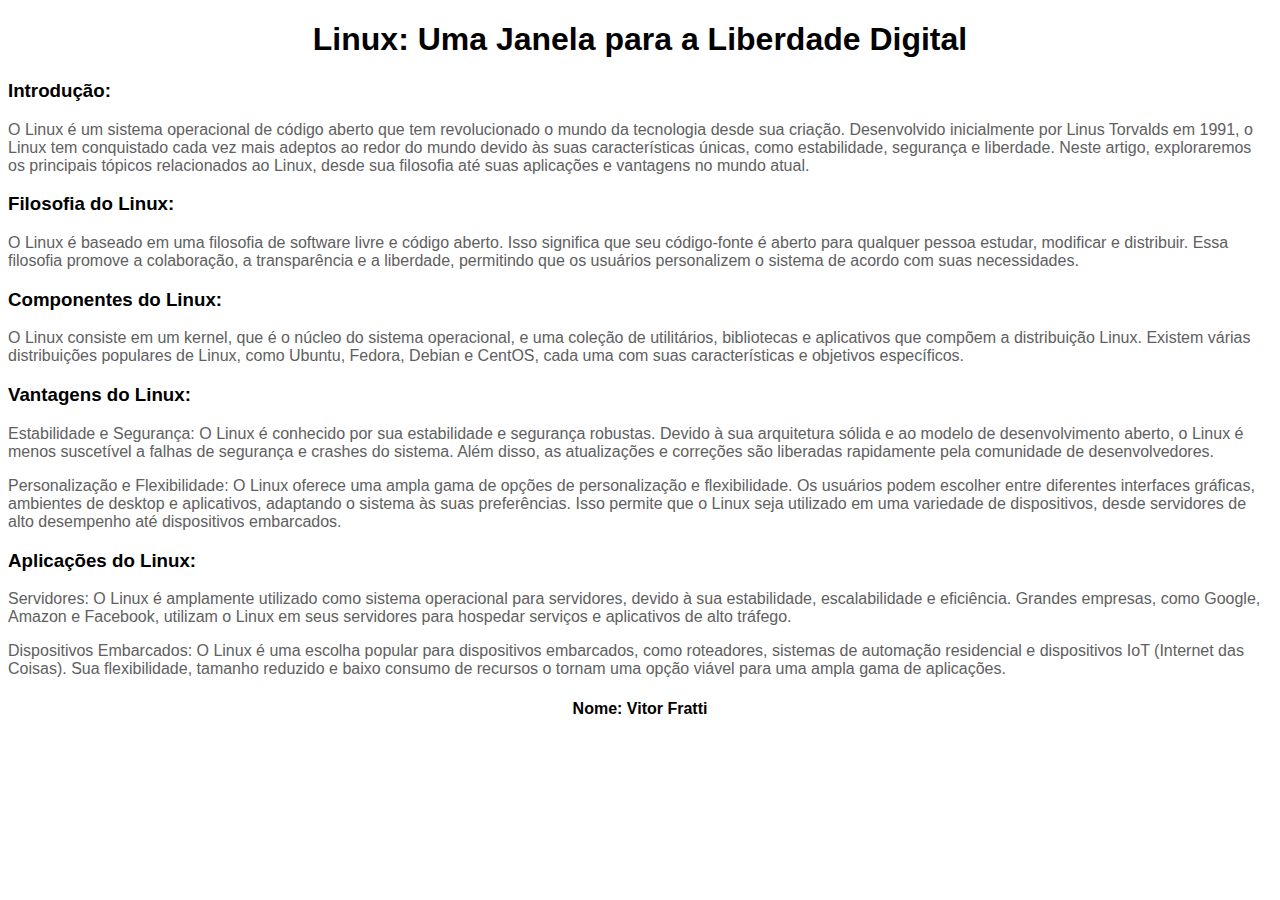
<file: index.html>
<!DOCTYPE html>
<html lang="en">
<head>
    <meta charset="UTF-8">
    <meta http-equiv="X-UA-Compatible" content="IE=edge">
    <meta name="viewport" content="width=device-width, initial-scale=1.0">
    <title>Linux</title>
    <style>
        * {
            font-family: Arial, Helvetica, sans-serif;
        }

        p {
            color: #606060;
        }

        .center {
            text-align: center;
        }
    </style>
</head>
<body>
    <h1 class="center">Linux: Uma Janela para a Liberdade Digital</h1>
    <h3>Introdução:</h3>
    <p>O Linux é um sistema operacional de código aberto que tem revolucionado o mundo da tecnologia desde sua criação. Desenvolvido inicialmente por Linus Torvalds em 1991, o Linux tem conquistado cada vez mais adeptos ao redor do mundo devido às suas características únicas, como estabilidade, segurança e liberdade. Neste artigo, exploraremos os principais tópicos relacionados ao Linux, desde sua filosofia até suas aplicações e vantagens no mundo atual.</p>
    <h3>Filosofia do Linux:</h3>
    <p>O Linux é baseado em uma filosofia de software livre e código aberto. Isso significa que seu código-fonte é aberto para qualquer pessoa estudar, modificar e distribuir. Essa filosofia promove a colaboração, a transparência e a liberdade, permitindo que os usuários personalizem o sistema de acordo com suas necessidades.</p>
    <h3>Componentes do Linux:</h3>
    <p>O Linux consiste em um kernel, que é o núcleo do sistema operacional, e uma coleção de utilitários, bibliotecas e aplicativos que compõem a distribuição Linux. Existem várias distribuições populares de Linux, como Ubuntu, Fedora, Debian e CentOS, cada uma com suas características e objetivos específicos.</p>
    <h3>Vantagens do Linux:</h3>
    <p>Estabilidade e Segurança: O Linux é conhecido por sua estabilidade e segurança robustas. Devido à sua arquitetura sólida e ao modelo de desenvolvimento aberto, o Linux é menos suscetível a falhas de segurança e crashes do sistema. Além disso, as atualizações e correções são liberadas rapidamente pela comunidade de desenvolvedores.</p>
    <p>Personalização e Flexibilidade: O Linux oferece uma ampla gama de opções de personalização e flexibilidade. Os usuários podem escolher entre diferentes interfaces gráficas, ambientes de desktop e aplicativos, adaptando o sistema às suas preferências. Isso permite que o Linux seja utilizado em uma variedade de dispositivos, desde servidores de alto desempenho até dispositivos embarcados.</p>
    <h3>Aplicações do Linux:</h3>
    <p>Servidores: O Linux é amplamente utilizado como sistema operacional para servidores, devido à sua estabilidade, escalabilidade e eficiência. Grandes empresas, como Google, Amazon e Facebook, utilizam o Linux em seus servidores para hospedar serviços e aplicativos de alto tráfego.</p>
    <p>Dispositivos Embarcados: O Linux é uma escolha popular para dispositivos embarcados, como roteadores, sistemas de automação residencial e dispositivos IoT (Internet das Coisas). Sua flexibilidade, tamanho reduzido e baixo consumo de recursos o tornam uma opção viável para uma ampla gama de aplicações.</p>

    <h4 class="center">Nome: Vitor Fratti</h3>
</body>
</html>
</file>
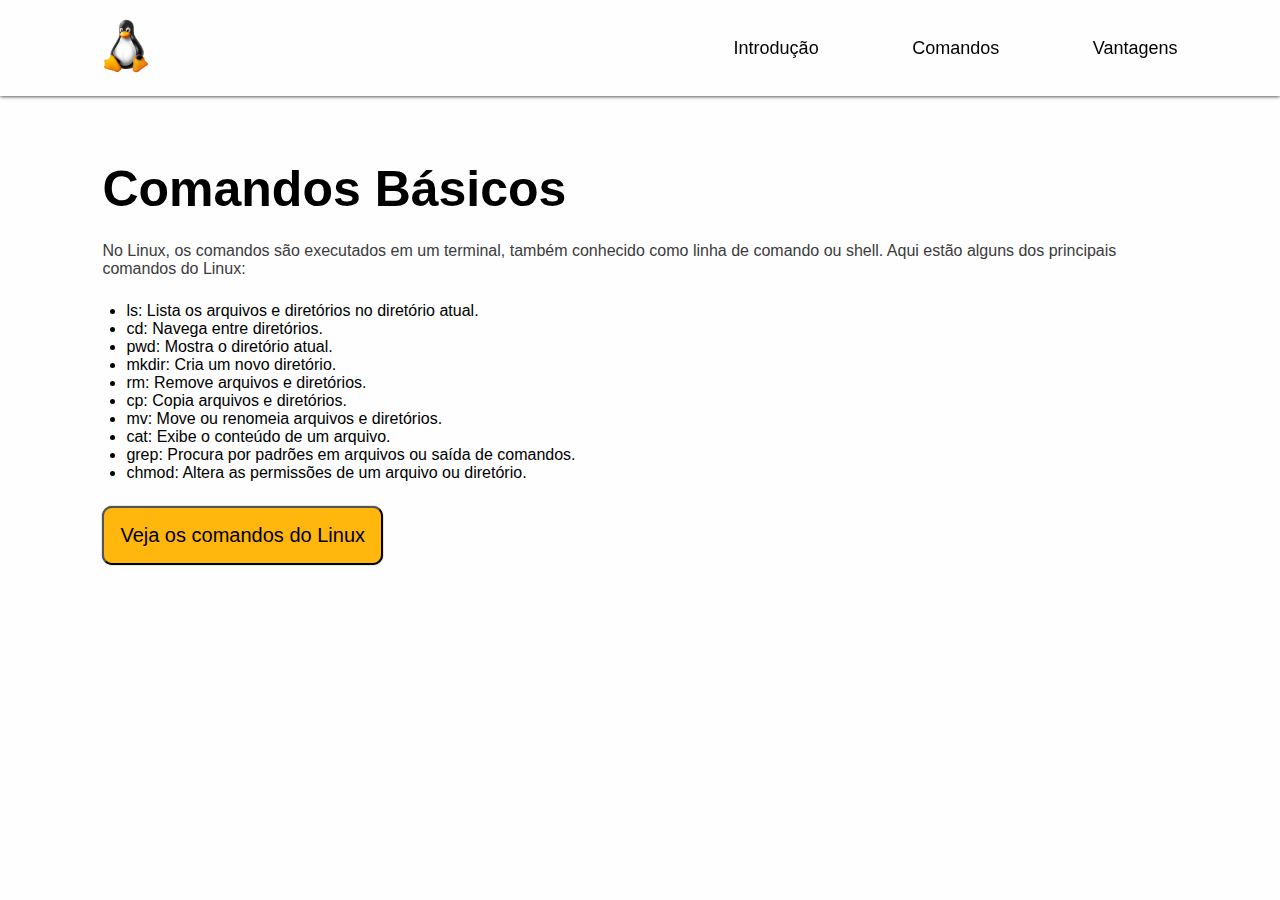
<file: comandos.html>
<!DOCTYPE html>
<html lang="en">
<head>
    <meta charset="UTF-8">
    <meta http-equiv="X-UA-Compatible" content="IE=edge">
    <meta name="viewport" content="width=device-width, initial-scale=1.0">
    <link rel="stylesheet" href="style.css">
    <link rel="shortcut icon" href="Tux_Enhanced.svg.png" type="image/x-icon">
    <title>Linux - Comandos</title>
</head>
<body>
    <header>
        <div class="logo">
            <a href="index.html"><img src="Tux_Enhanced.svg.png" alt="linux">
        </div>
        <div class="links">
            <a href="introducao.html">Introdução</a>
            <a href="comandos.html">Comandos</a>
            <a href="vantagens.html">Vantagens</a>
        </div>
    </header>
    <main>
        <section class="comandos">
            <h1>Comandos Básicos</h1>
            <p>No Linux, os comandos são executados em um terminal, também conhecido como linha de comando ou shell. Aqui estão alguns dos principais comandos do Linux:</p>
            <ul>
                <li>ls: Lista os arquivos e diretórios no diretório atual.</li>
                <li>cd: Navega entre diretórios.</li>
                <li>pwd: Mostra o diretório atual.</li>
                <li>mkdir: Cria um novo diretório.</li>
                <li>rm: Remove arquivos e diretórios.</li>
                <li>cp: Copia arquivos e diretórios.</li>
                <li>mv: Move ou renomeia arquivos e diretórios.</li>
                <li>cat: Exibe o conteúdo de um arquivo.</li>
                <li>grep: Procura por padrões em arquivos ou saída de comandos.</li>
                <li>chmod: Altera as permissões de um arquivo ou diretório.</li>
            </ul>
            <button>Veja os comandos do Linux</button>
        </section>
    </main>
</body>
</html>
</file>
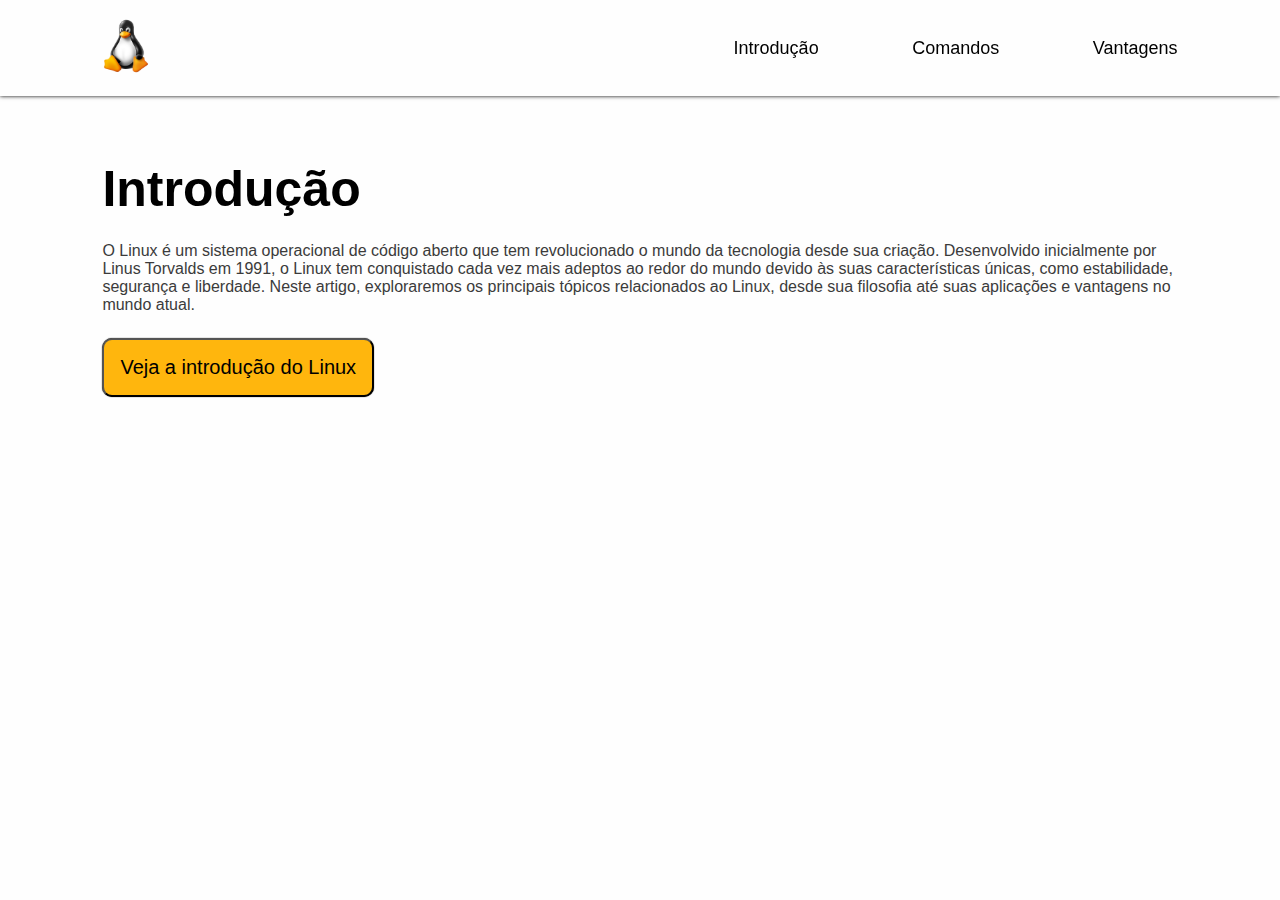
<file: introducao.html>
<!DOCTYPE html>
<html lang="en">
<head>
    <meta charset="UTF-8">
    <meta http-equiv="X-UA-Compatible" content="IE=edge">
    <meta name="viewport" content="width=device-width, initial-scale=1.0">
    <link rel="stylesheet" href="style.css">
    <link rel="shortcut icon" href="Tux_Enhanced.svg.png" type="image/x-icon">
    <title>Linux - Introdução</title>
</head>
<body>
    <header>
        <div class="logo">
            <a href="index.html"><img src="Tux_Enhanced.svg.png" alt="linux">
        </div>
        <div class="links">
            <a href="introducao.html">Introdução</a>
            <a href="comandos.html">Comandos</a>
            <a href="vantagens.html">Vantagens</a>
        </div>
    </header>
    <main>
        <section class="introducao">
            <h1>Introdução</h1>
            <p>O Linux é um sistema operacional de código aberto que tem revolucionado o mundo da tecnologia desde sua criação. Desenvolvido inicialmente por Linus Torvalds em 1991, o Linux tem conquistado cada vez mais adeptos ao redor do mundo devido às suas características únicas, como estabilidade, segurança e liberdade. Neste artigo, exploraremos os principais tópicos relacionados ao Linux, desde sua filosofia até suas aplicações e vantagens no mundo atual.</p>
            <button>Veja a introdução do Linux</button>
        </section>
    </main>
</body>
</html>
</file>
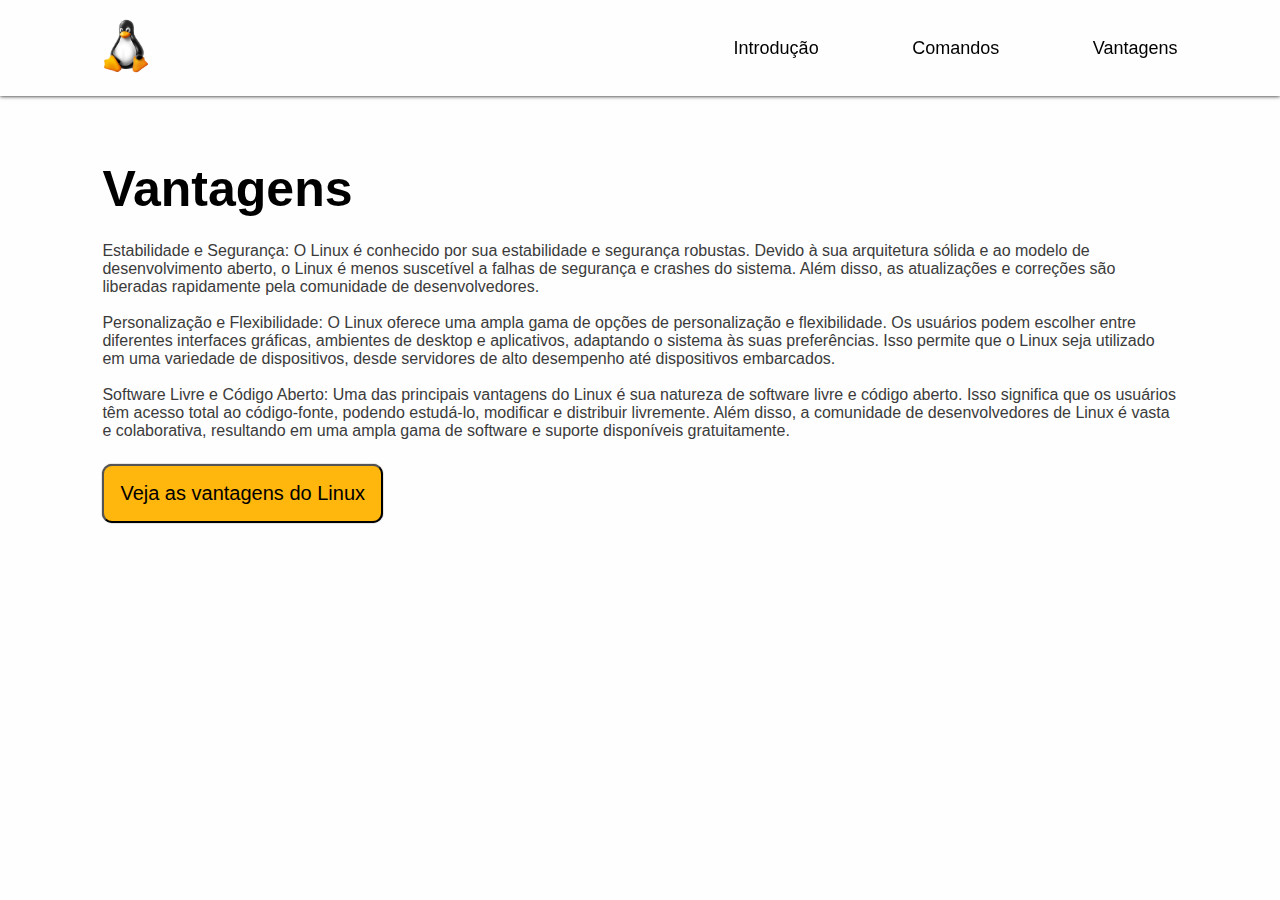
<file: vantagens.html>
<!DOCTYPE html>
<html lang="en">
<head>
    <meta charset="UTF-8">
    <meta http-equiv="X-UA-Compatible" content="IE=edge">
    <meta name="viewport" content="width=device-width, initial-scale=1.0">
    <link rel="shortcut icon" href="Tux_Enhanced.svg.png" type="image/x-icon">
    <link rel="stylesheet" href="style.css">
    <title>Linux - Vantagens</title>
</head>
<body>
    <header>
        <div class="logo">
            <a href="index.html"><img src="Tux_Enhanced.svg.png" alt="linux">
        </div>
        <div class="links">
            <a href="introducao.html">Introdução</a>
            <a href="comandos.html">Comandos</a>
            <a href="vantagens.html">Vantagens</a>
        </div>
    </header>
    <main>
        <section class="vantagens">
            <h1>Vantagens</h1>
            <p>Estabilidade e Segurança: O Linux é conhecido por sua estabilidade e segurança robustas. Devido à sua arquitetura sólida e ao modelo de desenvolvimento aberto, o Linux é menos suscetível a falhas de segurança e crashes do sistema. Além disso, as atualizações e correções são liberadas rapidamente pela comunidade de desenvolvedores.<br><br>
            Personalização e Flexibilidade: O Linux oferece uma ampla gama de opções de personalização e flexibilidade. Os usuários podem escolher entre diferentes interfaces gráficas, ambientes de desktop e aplicativos, adaptando o sistema às suas preferências. Isso permite que o Linux seja utilizado em uma variedade de dispositivos, desde servidores de alto desempenho até dispositivos embarcados.<br><br>
            Software Livre e Código Aberto: Uma das principais vantagens do Linux é sua natureza de software livre e código aberto. Isso significa que os usuários têm acesso total ao código-fonte, podendo estudá-lo, modificar e distribuir livremente. Além disso, a comunidade de desenvolvedores de Linux é vasta e colaborativa, resultando em uma ampla gama de software e suporte disponíveis gratuitamente.</p>
            <button>Veja as vantagens do Linux</button>
        </section>
    </main>
</body>
</html>
</file>
<file: style.css>
* {
    margin: 0;
    padding: 0;
    box-sizing: border-box;
    font-family: Arial, Helvetica, sans-serif;
}

header {
    background: #fefefe;
    box-shadow: 0 0 4px #000;
    width: 100%;
    height: 6rem;
    display: flex;
    justify-content: space-between;
    align-items: center;
    padding: 0 8%;
    position: fixed;
    z-index: 10;
}

.logo {
    width: 50%;
}

.logo img {
    width: 3rem;
}

.links {
    width: 50%;
    display: flex;
    justify-content: space-between;
    align-items: center;
}

.links a {
    text-decoration: none;
    color: #000;
    font-size: 18px;
}

section.home {
    display: flex;
    justify-content: space-between;
    align-items: center;
    height: calc(100vh - 6rem);
    padding: 6rem 8%;
}

.left {
    width: 50%;
}

.right {
    display: flex;
    justify-content: center;
    align-items: center;
    width: 50%
}

h1 {
    font-size: 50px;
    margin-bottom: 1.5rem;
}

p {
    margin-bottom: 1.5rem;
    font-weight: 300;
    color: #3b3b3b;
}

button {
    padding: 1rem;
    border-radius: 10px;
    background: #ffb60d;
    color: #000;
    font-size: 20px;
    box-shadow: 0 0 1px #000;
    cursor: pointer;
}

.right img {
    width: 20rem;
}

section.introducao {
    background: #fefefe;
    width: 100%;
    height: 100vh;
    padding: 10rem 8%;
}

ul {
    margin: 1.5rem;
}

section.comandos {
    background: #fefefe;
    width: 100%;
    height: 100vh;
    padding: 10rem 8%;
}

section.vantagens {
    background: #fefefe;
    width: 100%;
    height: 100vh;
    padding: 10rem 8%;
}
</file>
